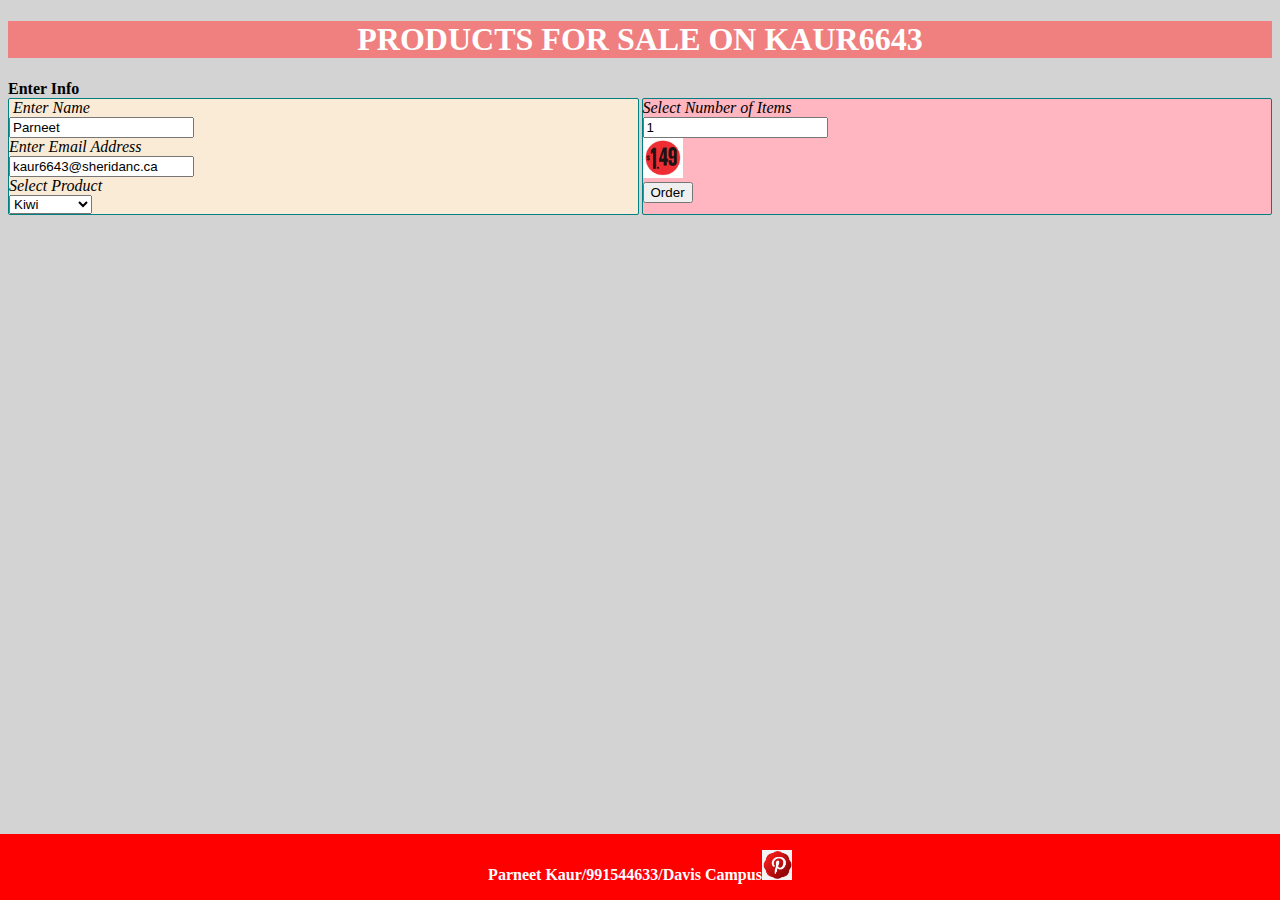
<file: index.html>
<!DOCTYPE html>
<!--
  Name-PARNEET KAUR
  Student ID-991544633
-->
<html>
<head>
  <meta charset="utf-8">
  <title>Assignment 1-Parneet Kaur</title>
	<meta name="viewport" content="width=device-width, initial-scale=1.0">
  <link href="css/Kaur6643.css" rel="stylesheet">
  <script src="js/Kaur6643.js"></script>
</head>
<body>
  <div class="exGrid">
  <header class="exHead"><h1>Products for sale on kaur6643</h1></header>
  <b>Enter Info</b><br>
  <div class="grid">
    <div class="col1">
      <label for="name"><i>Enter Name</i></label><br>
        <input type="text" id="name" value="Parneet"><br>
    <label for="email"><i>Enter Email Address</i></label><br>
        <input type="text" id="email" value="kaur6643@sheridanc.ca"><br>
    <label for="product"><i>Select Product</i></label><br>
        <select name="products" id="product">
          <option >Kiwi</option>
          <option >Apple</option>
          <option >Umbrella</option>
          <option >Romainne</option>
          <option >Pencil</option>
          <option >Avocado</option>
          <option >Ranch</option>
          <option >Iceberg</option>
        </select><br>
      </div>
    <div class="col2"><label for="quantity"><i>Select Number of Items</i></label><br>
        <input type="number" id="quantity" value="1"><br>
    
    <img src="Images/price.jpg" height=40 width=40><br>
  <a href="pages/quote.html"><button type="button" onclick="Info()">Order</button></a>
</div>
</div>
</div>
<footer class="exFoot">
  <p><b>Parneet Kaur/991544633/Davis Campus</b><img src="Images/img.jpg" height=30 width=30></p>
</footer>
</body>
</html>
</file>
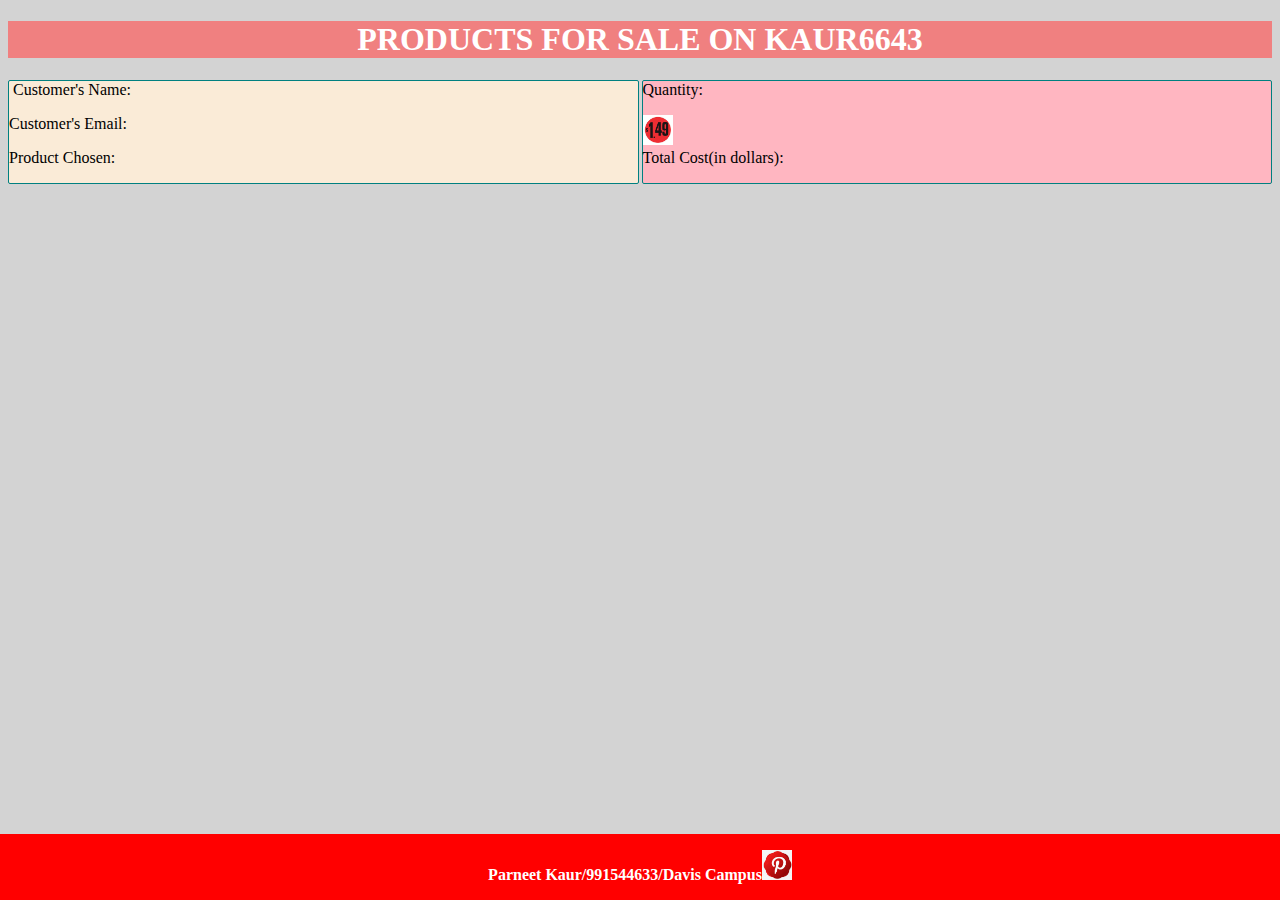
<file: pages/quote.html>
<!DOCTYPE html>
<html>
<head>
  <meta name="viewport" content="width=device-width, initial-scale=1.0">
  <link href="../css/Kaur6643.css" rel="stylesheet">
  <script src="../js/Kaur6643.js"></script>
</head>

<body onload="set()">
  <div class="exGrid">
  <header class="exHead"><h1>Products for sale on kaur6643</h1></header>
  <div class="grid">
    <div class="col1">
      <label for="name">Customer's Name:</label><b><p id="firstResult"></p></b>
    <label for="email">Customer's Email:</label><b><p id="secondResult"></p></b>
    <label for="product">Product Chosen:</label><b><p id="fourthResult"></p></b>
    
  </div>
   <div class="col2"> 
    <label for="quantity">Quantity:</label><b><p id="thirdResult"></p></b>
    <img src="../Images/price.jpg" height=30 width=30><br>
    <label for="price">Total Cost(in dollars):</label><b><p id="fifthResult"></p></b>
  </div>
  </div>
</div>
  <footer class="exFoot">
    <p><b>Parneet Kaur/991544633/Davis Campus</b><img src="../Images/img.jpg" height=30 width=30></p>
  </footer>
</body>
</html>
</file>
<file: css/Kaur6643.css>
body {background-color: lightgrey;}
.exHead { text-transform: uppercase; 
  grid-area: exHead;
  background-color: lightcoral;
  color: white;
  text-align: center; }
.grid{
    display: grid;
    grid-template-columns: 1fr 1fr;
    grid-template-areas: "col1 col2";
    grid-gap:3px;
   }
.grid>div{
border:1px solid teal;

   }
.col1{
    border-radius: 2px;
    background-color:antiquewhite;
    text-indent: 4px;
  }

.col2{
    border-radius: 2px;
    background-color:lightpink;
  }
  

.exFoot {
  position: fixed;
   left: 0;
   bottom: 0;
   width: 100%;
   background-color: red;
   color: white;
   text-align: center;
}


.display>div{
  border:1px solid teal;
}
</file>
